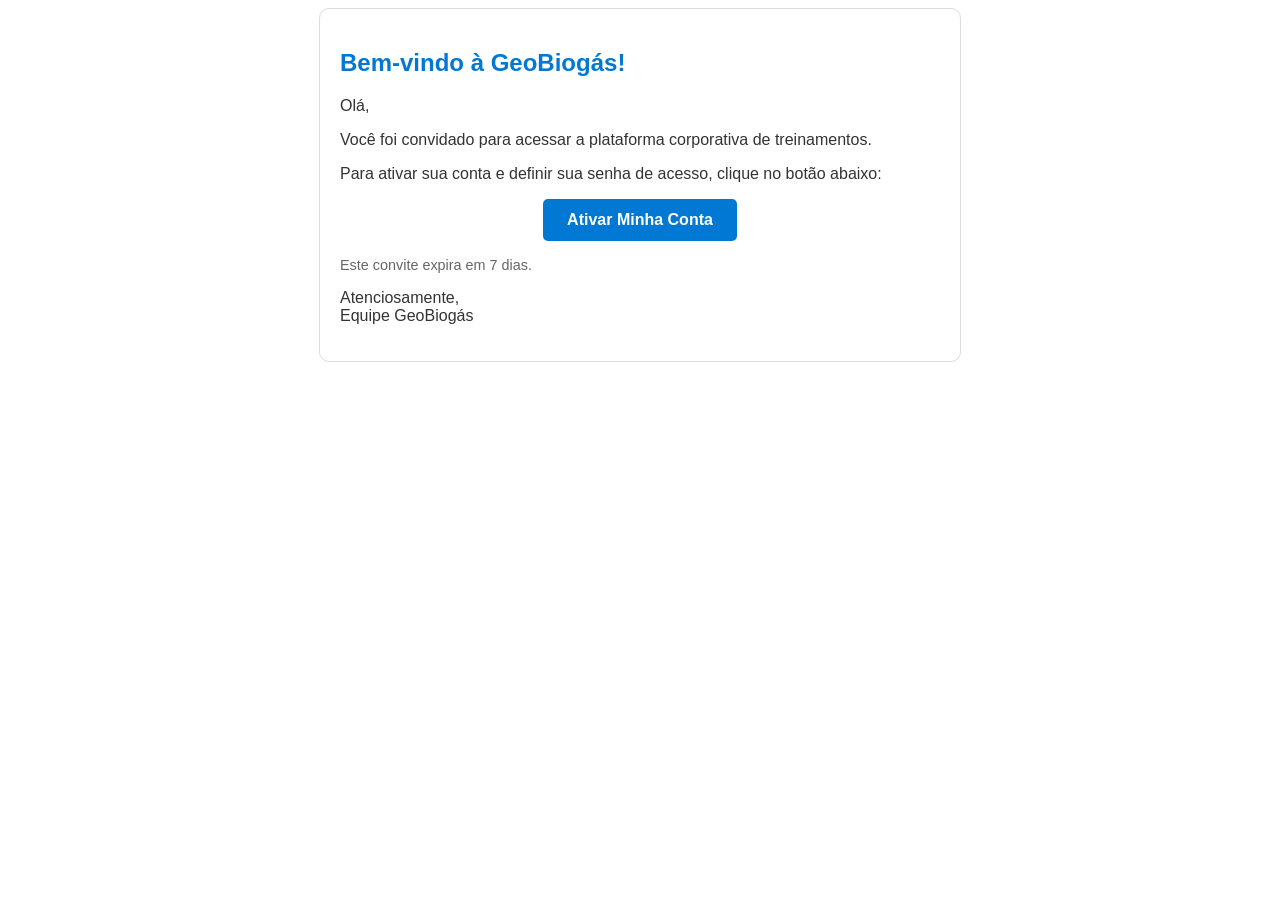
<file: backend/templates/invite_generic.html>
<!DOCTYPE html>
<html lang="pt-br">
<head>
    <meta charset="UTF-8">
    <title>Convite GeoBiogás</title>
</head>
<body style="font-family: Arial, sans-serif; color: #333;">
    <div style="max-width: 600px; margin: 0 auto; padding: 20px; border: 1px solid #ddd; border-radius: 10px;">
        <h2 style="color: #0078d4;">Bem-vindo à GeoBiogás!</h2>
        <p>Olá,</p>
        <p>Você foi convidado para acessar a plataforma corporativa de treinamentos.</p>
        <p>Para ativar sua conta e definir sua senha de acesso, clique no botão abaixo:</p>
        <p style="text-align: center;">
            <a href="{{link_convite}}" style="display: inline-block; padding: 12px 24px; background-color: #0078d4; color: #fff; text-decoration: none; border-radius: 5px; font-weight: bold;">Ativar Minha Conta</a>
        </p>
        <p style="font-size: 0.9em; color: #666;">Este convite expira em 7 dias.</p>
        <p>Atenciosamente,<br>Equipe GeoBiogás</p>
    </div>
</body>
</html>
</file>
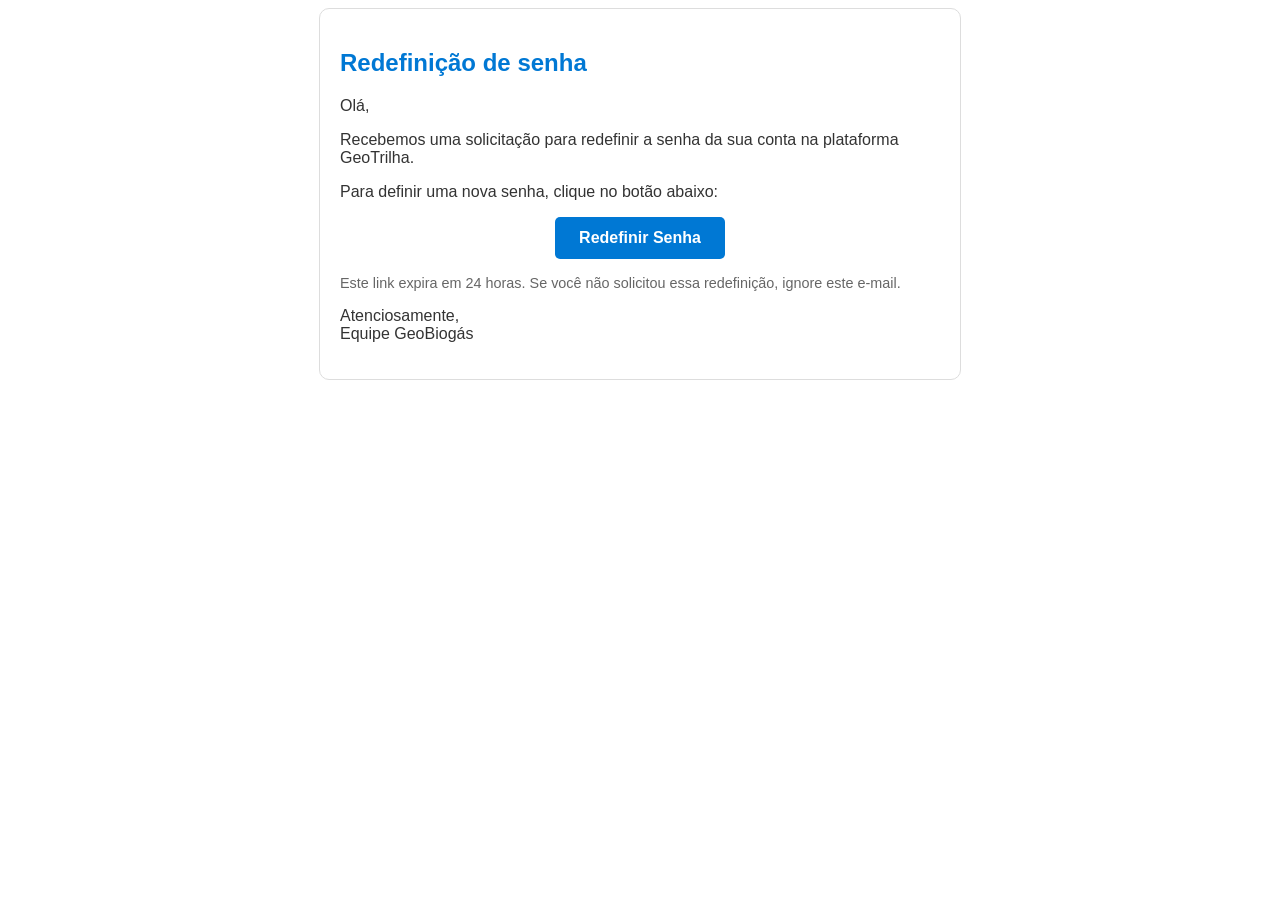
<file: backend/templates/reset_password.html>
<!DOCTYPE html>
<html lang="pt-br">
<head>
    <meta charset="UTF-8">
    <title>Redefinição de senha — GeoBiogás</title>
</head>
<body style="font-family: Arial, sans-serif; color: #333;">
    <div style="max-width: 600px; margin: 0 auto; padding: 20px; border: 1px solid #ddd; border-radius: 10px;">
        <h2 style="color: #0078d4;">Redefinição de senha</h2>
        <p>Olá,</p>
        <p>Recebemos uma solicitação para redefinir a senha da sua conta na plataforma GeoTrilha.</p>
        <p>Para definir uma nova senha, clique no botão abaixo:</p>
        <p style="text-align: center;">
            <a href="{{link_redefinicao}}" style="display: inline-block; padding: 12px 24px; background-color: #0078d4; color: #fff; text-decoration: none; border-radius: 5px; font-weight: bold;">Redefinir Senha</a>
        </p>
        <p style="font-size: 0.9em; color: #666;">Este link expira em 24 horas. Se você não solicitou essa redefinição, ignore este e-mail.</p>
        <p>Atenciosamente,<br>Equipe GeoBiogás</p>
    </div>
</body>
</html>
</file>
